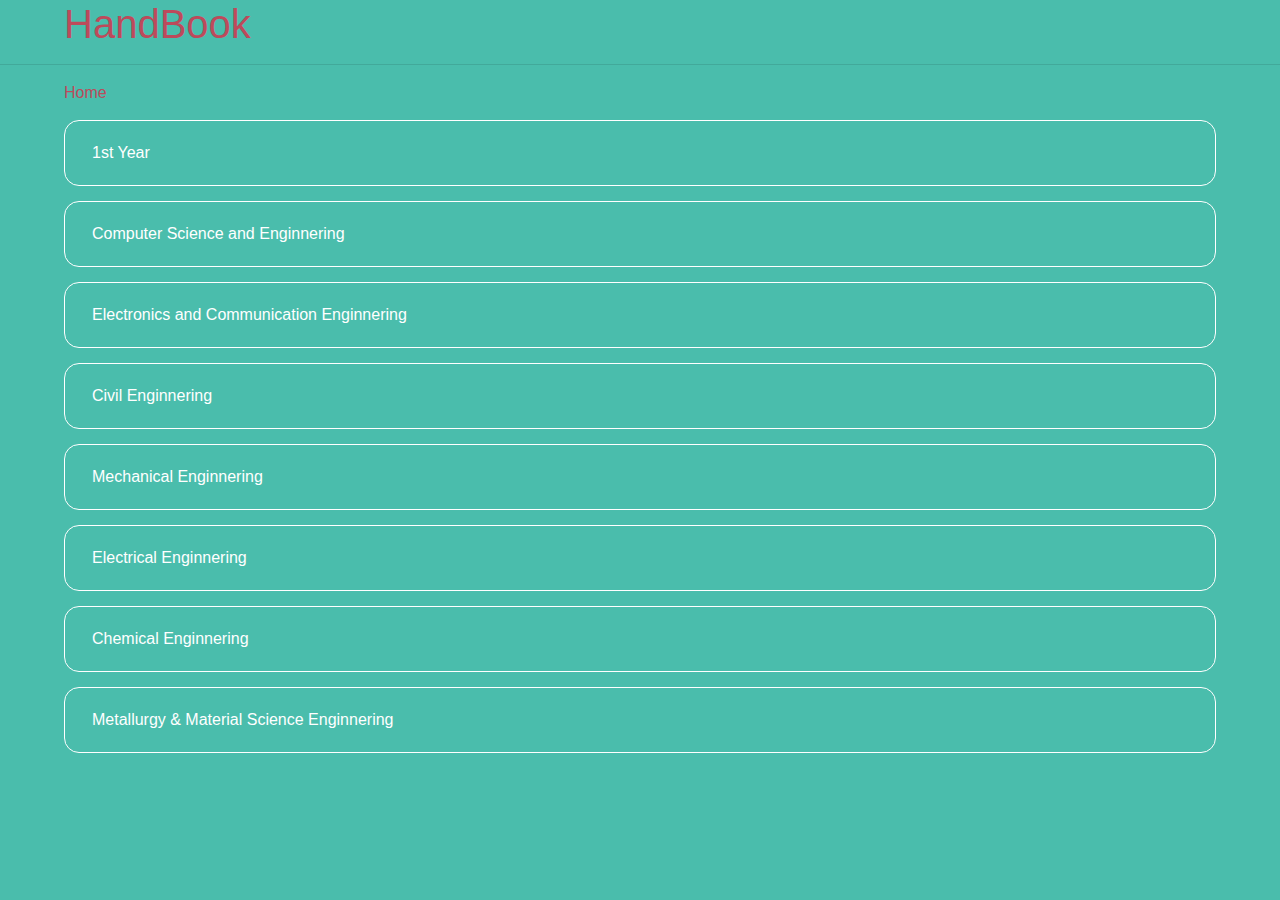
<file: index.html>
<!DOCTYPE html>
<html>
	<head>
		<title>HandBook</title>
		<link rel="icon" href="Images/logo2.jpg" type="image/icon">
		<link rel="stylesheet" href="https://maxcdn.bootstrapcdn.com/bootstrap/4.3.1/css/bootstrap.min.css">
		<link rel='stylesheet' href='https://use.fontawesome.com/releases/v5.7.0/css/all.css' integrity='sha384-lZN37f5QGtY3VHgisS14W3ExzMWZxybE1SJSEsQp9S+oqd12jhcu+A56Ebc1zFSJ' crossorigin='anonymous'>
		<meta name="viewport" content="width=device-width, initial-scale=1.0">
		<link rel="stylesheet" href="home.css">
	</head>
	
	<body>
		<!--<img src="Images/logo2.jpg" alt="logo" width="50px" height="50px">-->
		<h1>HandBook</h1>
		<hr>
		
		<div id="display-page">
			<a href="index.html">Home</a>
		</div>
		
		<div id="home">
			<a href="branch_sem.html"><button onclick="BranchInput(0)"><i class='fas fa-user-graduate' style="margin-right:7px;"></i>1st Year</button></a>
			<a href="branch_sem.html"><button onclick="BranchInput(1)"><i class='fas fa-user-graduate' style="margin-right:7px;"></i>Computer Science and Enginnering</button></a>
			<a href="branch_sem.html"><button onclick="BranchInput(2)"><i class='fas fa-user-graduate' style="margin-right:7px;"></i>Electronics and Communication Enginnering</button></a>
			<a href="branch_sem.html"><button onclick="BranchInput(3)"><i class='fas fa-user-graduate' style="margin-right:7px;"></i>Civil Enginnering</button></a>
			<a href="branch_sem.html"><button onclick="BranchInput(4)"><i class='fas fa-user-graduate' style="margin-right:7px;"></i>Mechanical Enginnering</button></a>
			<a href="branch_sem.html"><button onclick="BranchInput(5)"><i class='fas fa-user-graduate' style="margin-right:7px;"></i>Electrical Enginnering</button></a>
			<a href="branch_sem.html"><button onclick="BranchInput(6)"><i class='fas fa-user-graduate' style="margin-right:7px;"></i>Chemical Enginnering</button></a>
			<a href="branch_sem.html"><button onclick="BranchInput(7)"><i class='fas fa-user-graduate' style="margin-right:7px;"></i>Metallurgy & Material Science Enginnering</button></a>
		</div>
		<!--<div id="result"></div>
		<script>
		// Check browser support
		if (typeof(Storage) !== "undefined") {
		  // Store
		  localStorage.setItem("lastname", "Smith");
		  // Retrieve
		  document.getElementById("result").innerHTML = localStorage.getItem("lastname");
		} else {
		  document.getElementById("result").innerHTML = "Sorry, your browser does not support Web Storage...";
		}
		</script>
		-->
		<script src="home.js"></script>
	</body>
</html>
</file>
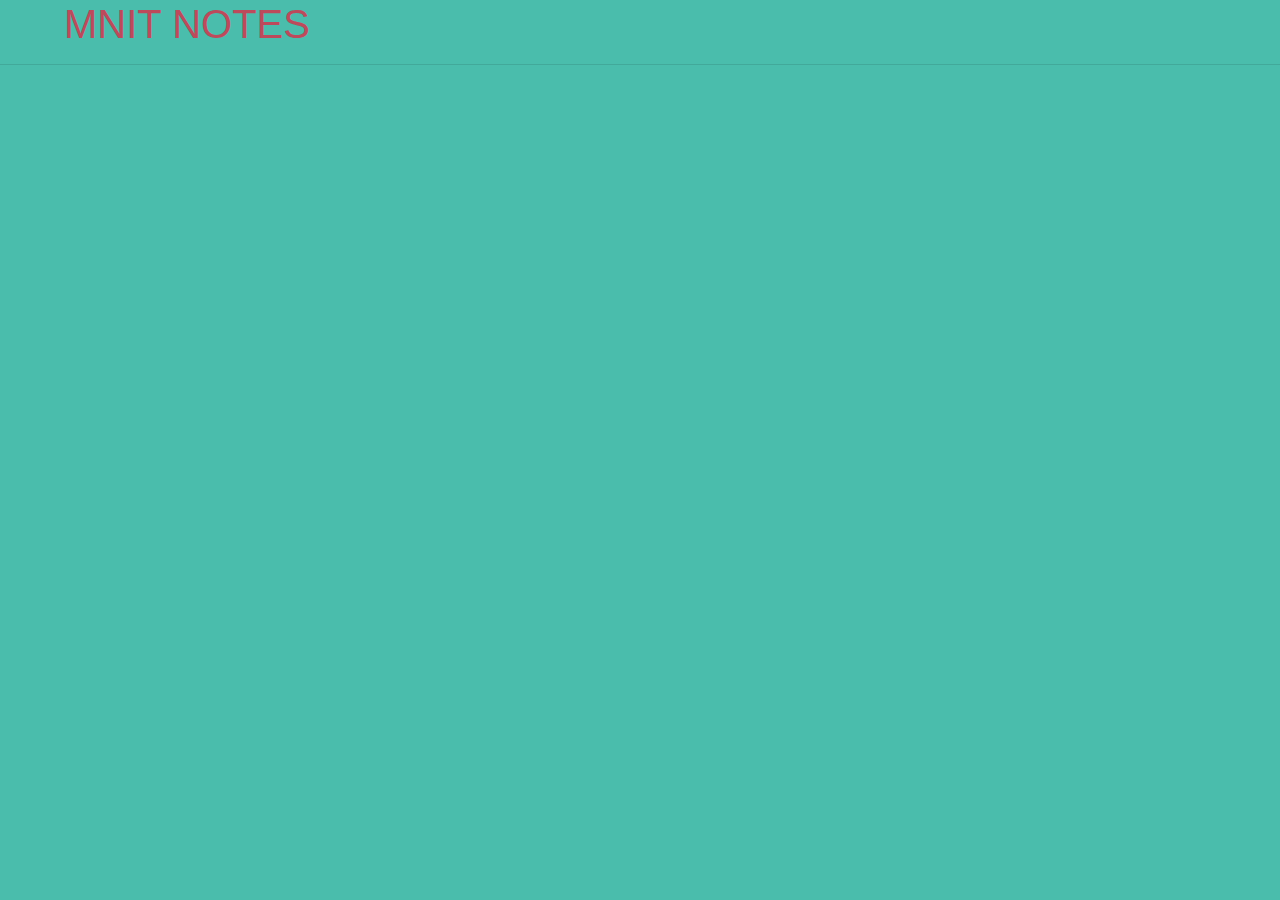
<file: 3rd_sem.html>
<!DOCTYPE html>
<html>
	<head>
		<title>MNIT NOTES</title>
		<link rel="stylesheet" href="https://maxcdn.bootstrapcdn.com/bootstrap/4.3.1/css/bootstrap.min.css">
		<link rel="stylesheet" href="home.css">
	</head>
	
	<body>
		<h1>MNIT NOTES</h1>
		<hr>
		
		<!--Computer Science-->
		<div class="cse" style="display:none;">
			<a href="3rd_sem_cse.html"><button>Data Structures and Algorithms</button></a>
			<a href="3rd_sem_cse.html"><button>Introduction to Signals and Communication</button></a>
			<a href="3rd_sem_cse.html"><button>Programming Methodology</button></a>
			<a href="3rd_sem_cse.html"><button>Logic in Computing</button></a>
			<a href="3rd_sem_cse.html"><button>Digital Logic Design</button></a>
			<a href="3rd_sem_cse.html"><button>Effective Communication</button></a>
		</div>
		
		<div class="cse" style="display:none;">
			<button>Design and Analysis of Algorithms</button>
			<button>Computer Organization and Microprocessor</button>
			<button>Discrete Structures</button>
			<button>Formal Languages and Automata Theory</button>
			<button>System Programming</button>
			<!--<iframe src="assembler.pdf"></iframe>-->
			<a href="nasm1.pdf" target="_blank">Assembler pdf</a>
			<button>Engineering Economics</button>
		</div>
		
		<div class="cse" style="display:none;">
			<button>DBMS</button>
			<button>Compiler Design</button>
			<button>Software Engineering</button>
			<button>Computer Networks</button>
			<button>Computer Architecture</button>
			<button>Concurrent and Parallel Programming</button>
		</div>
		
		<div class="cse" style="display:none;">
			<button>Computer and Network Security</button>
			<button>Embedded Systems</button>
			<button>Operating System</button>
			<button>Computer Graphics</button>
			<button>AI and Expert System</button>
			<button>Object Oriented Analysis and Design</button>
		</div>
		
		<div class="cse" style="display:none;">
			<button>Digital Image Processing</button>
			<button>Topics in Computing</button>
			<button>Natural Language Processing</button>
			<button>Machine Learning</button>
		</div>
		
		<div class="cse" style="display:none;">
			<button>Advanced Topics in Databases</button>
			<button>Digital Imae Analysis</button>
			<button>Wireless Sensor Networks</button>
			<button>Network Performance Modelling</button>
		</div>
		
		
		<div id="ce" style="display:none;">
			<button>Building</button>
			<button>SURVEY</button>
		</div>
		<!--<div id="result"></div>
		<script>
		if (typeof(Storage) !== "undefined") {
		  // Store
		  //localStorage.setItem("lastname", "Smith");
		  // Retrieve
		  document.getElementById("result").innerHTML = localStorage.getItem("BranchInp");
		} else {
		  document.getElementById("result").innerHTML = "Sorry, your browser does not support Web Storage...";
		}
		</script>
		-->
		<script src="home.js"></script>
		<script>
			semOutput();
		</script>
	</body>
</html>
</file>
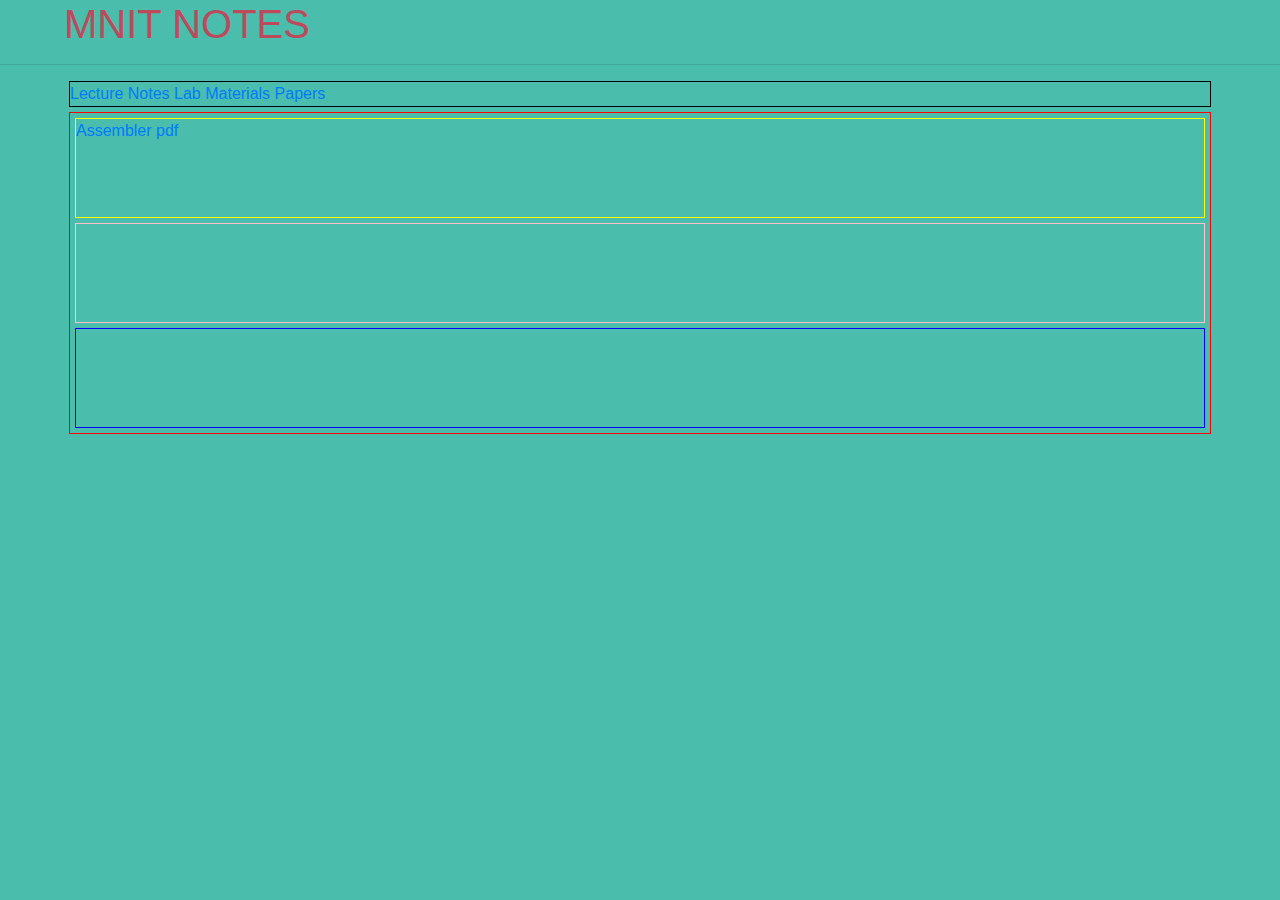
<file: 3rd_sem_cse.html>
<!DOCTYPE html>
<html>
	<head>
		<title>MNIT NOTES</title>
		<link rel="stylesheet" href="https://maxcdn.bootstrapcdn.com/bootstrap/4.3.1/css/bootstrap.min.css">
		<link rel="stylesheet" href="home.css">
		<style>
			.head{
				width:90%;
				margin:auto;
			}
			.header{
				margin:5px;
				border:1px solid black;
			}
			.content{
				margin:5px;
				height:;
				border:1px solid red;
				overflow:;
			}
			.ln{
				margin:5px;
				height:100px;
				border:1px solid yellow;
			}
			.lm{
				margin:5px;
				height:100px;
				border:1px solid pink;
			}
			.pa{
				margin:5px;
				height:100px;
				border:1px solid blue;
			}
		</style>
	</head>
	
	<body>
		<h1>MNIT NOTES</h1>
		<hr>
		<!--
		<div id="home">
			<button>1st Year</button>
			<a href="branch_sem.html"><button onclick="BranchInput(1)">Computer science and Enginnering</button></a>
			<a href="branch_sem.html"><button onclick="BranchInput(2)">Civil Enginnering</button></a>
			<a href="branch_sem.html"><button onclick="BranchInput(3)">Mechanical Enginnering</button></a>
		</div>
		-->
		<!--<div id="cse" style="display:none;">
			<button>3rd Sem</button>
			<button>4th Sem</button>
			<button>5th Sem</button>
			<button>6th Sem</button>
			<button>7th Sem</button>
			<button>8th Sem</button>
		</div>-->
		<!--
		<div id="cse" style="display:none;">
			<button>Design and Analysis of Algorithms</button>
			<button>Computer Organization and Microprocessor</button>
			<button>Discrete Structures</button>
			<button>Formal Languages and Automata Theory</button>
			<button>System Programming</button>
			<!--<iframe src="assembler.pdf"></iframe>-->
			<!--<a href="nasm1.pdf" target="_blank">Assembler pdf</a>
			<button>Engineering Economics</button>
		</div>
		
		<div id="ce" style="display:none;">
			<button>Building</button>
			<button>SURVEY</button>
		</div>
		<!--<div id="result"></div>
		<script>
		if (typeof(Storage) !== "undefined") {
		  // Store
		  //localStorage.setItem("lastname", "Smith");
		  // Retrieve
		  document.getElementById("result").innerHTML = localStorage.getItem("BranchInp");
		} else {
		  document.getElementById("result").innerHTML = "Sorry, your browser does not support Web Storage...";
		}
		</script>
		-->
		<!--<script src="home.js"></script>
		<script>
			sem_Output();
		</script>-->
		
		<div class="head">
			<div class="header">
				<a href="#">Lecture Notes</a>
				<a href="#">Lab Materials</a>
				<a href="#">Papers</a>
			</div>
			<div class="content">
				<div class="ln">
					<a href="assembler.pdf" target="_blank">Assembler pdf</a>
					
				</div>
				<div class="lm">
				
				</div>
				<div class="pa">
				
				</div>
			</div>
		</div>
	</body>
</html>
</file>
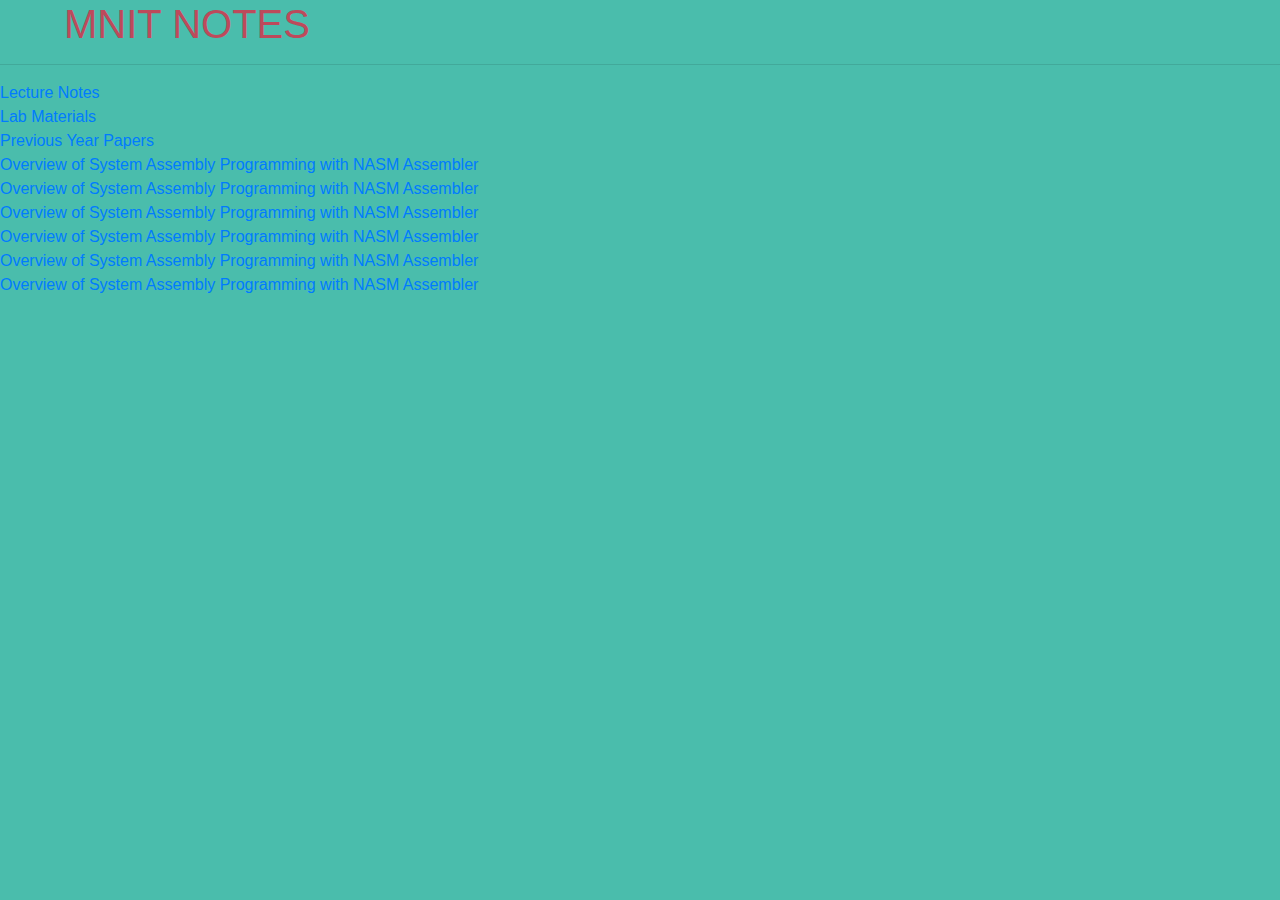
<file: 4th_sem_cse.html>
<!DOCTYPE html>
<html>
	<head>
		<title>MNIT NOTES</title>
		<link rel="stylesheet" href="https://maxcdn.bootstrapcdn.com/bootstrap/4.3.1/css/bootstrap.min.css">
		<link rel="stylesheet" href="https://maxcdn.bootstrapcdn.com/font-awesome/4.5.0/css/font-awesome.min.css">
		<meta name="viewport" content="width=device-width, initial-scale=1.0">
		<link rel="stylesheet" href="home.css">
	</head>
	
	<body>
		<h1>MNIT NOTES</h1>
		<hr>
		
		<div class="head">
			<div class="header">
				<div style="width:30%;"><a href="#" onclick="content_display(0)">Lecture Notes</a></div>
				<div style="width:30%;"><a href="#" onclick="content_display(1)">Lab Materials</a></div>
				<div style="width:30%;"><a href="#" onclick="content_display(2)">Previous Year Papers</a></div>
			</div>
			
			<div class="content" id="daa">
				<div class="ln" id="ln" style="display:block;">
					<a href="CSE/4th sem/SP/Overview_of_system.pdf" target="_blank">Overview of System</a>
					<a href="CSE/4th sem/SP/Assembly Programming with NASM_complete_errorfree.pdf" target="_blank">Assembly Programming with NASM</a>
					<a href="CSE/4th sem/SP/assembler.pdf" target="_blank">Assembler</a>
				</div>
				<div class="lm" id="lm" style="display:none;">
				
				</div>
				<div class="pa" id="pa" style="display:none;">
					<button onclick="midTerm1()" style="width:100%">Mid Term 1</button>
					<div class="mt1" id="mt1" style="display:block;">
						<p>This is mid term 1</p>
					</div>
					<button onclick="midTerm2()" style="width:100%">Mid Term 2</button>
					<div id="mt2" class="mt2" style="display:block;">
						<p>This is mid term 2</p>
					</div>
					<button onclick="endTerm()" style="width:100%">End Term</button>
					<div id="et" class="et" style="display:block;">
						<p>This is end term</p>
					</div>
				</div>
			</div>
			
			
			<div class="content" id="com">
				<div class="ln" id="ln" style="display:block;">
					<a href="CSE/4th sem/SP/Overview_of_system.pdf" target="_blank">Overview of System</a>
					<a href="CSE/4th sem/SP/Assembly Programming with NASM_complete_errorfree.pdf" target="_blank">Assembly Programming with NASM</a>
					<a href="CSE/4th sem/SP/assembler.pdf" target="_blank">Assembler</a>
				</div>
				<div class="lm" id="lm" style="display:none;">
				
				</div>
				<div class="pa" id="pa" style="display:none;">
					<button onclick="midTerm1()" style="width:100%">Mid Term 1</button>
					<div class="mt1" id="mt1" style="display:block;">
						<p>This is mid term 1</p>
					</div>
					<button onclick="midTerm2()" style="width:100%">Mid Term 2</button>
					<div id="mt2" class="mt2" style="display:block;">
						<p>This is mid term 2</p>
					</div>
					<button onclick="endTerm()" style="width:100%">End Term</button>
					<div id="et" class="et" style="display:block;">
						<p>This is end term</p>
					</div>
				</div>
			</div>
			
			
			<div class="content" id="ds">
				<div class="ln" id="ln" style="display:block;">
					<a href="CSE/4th sem/SP/Overview_of_system.pdf" target="_blank">Overview of System</a>
					<a href="CSE/4th sem/SP/Assembly Programming with NASM_complete_errorfree.pdf" target="_blank">Assembly Programming with NASM</a>
					<a href="CSE/4th sem/SP/assembler.pdf" target="_blank">Assembler</a>
				</div>
				<div class="lm" id="lm" style="display:none;">
				
				</div>
				<div class="pa" id="pa" style="display:none;">
					<button onclick="midTerm1()" style="width:100%">Mid Term 1</button>
					<div class="mt1" id="mt1" style="display:block;">
						<p>This is mid term 1</p>
					</div>
					<button onclick="midTerm2()" style="width:100%">Mid Term 2</button>
					<div id="mt2" class="mt2" style="display:block;">
						<p>This is mid term 2</p>
					</div>
					<button onclick="endTerm()" style="width:100%">End Term</button>
					<div id="et" class="et" style="display:block;">
						<p>This is end term</p>
					</div>
				</div>
			</div>
			
			<div class="content" id="flat">
				<div class="ln" id="ln" style="display:block;">
					<a href="CSE/4th sem/SP/Overview_of_system.pdf" target="_blank">Overview of System</a>
					<a href="CSE/4th sem/SP/Assembly Programming with NASM_complete_errorfree.pdf" target="_blank">Assembly Programming with NASM</a>
					<a href="CSE/4th sem/SP/assembler.pdf" target="_blank">Assembler</a>
				</div>
				<div class="lm" id="lm" style="display:none;">
				
				</div>
				<div class="pa" id="pa" style="display:none;">
					<button onclick="midTerm1()" style="width:100%">Mid Term 1</button>
					<div class="mt1" id="mt1" style="display:block;">
						<p>This is mid term 1</p>
					</div>
					<button onclick="midTerm2()" style="width:100%">Mid Term 2</button>
					<div id="mt2" class="mt2" style="display:block;">
						<p>This is mid term 2</p>
					</div>
					<button onclick="endTerm()" style="width:100%">End Term</button>
					<div id="et" class="et" style="display:block;">
						<p>This is end term</p>
					</div>
				</div>
			</div>
			
			<div class="content" id="sp">
				<div class="ln" id="ln" style="display:block;">
					<a href="CSE/4th sem/SP/Overview_of_system.pdf" target="_blank">Overview of System</a>
					<a href="CSE/4th sem/SP/Assembly Programming with NASM_complete_errorfree.pdf" target="_blank">Assembly Programming with NASM</a>
					<a href="CSE/4th sem/SP/assembler.pdf" target="_blank">Assembler</a>
				</div>
				<div class="lm" id="lm" style="display:none;">
				
				</div>
				<div class="pa" id="pa" style="display:none;">
					<button onclick="midTerm1()" style="width:100%">Mid Term 1</button>
					<div class="mt1" id="mt1" style="display:block;">
						<p>This is mid term 1</p>
					</div>
					<button onclick="midTerm2()" style="width:100%">Mid Term 2</button>
					<div id="mt2" class="mt2" style="display:block;">
						<p>This is mid term 2</p>
					</div>
					<button onclick="endTerm()" style="width:100%">End Term</button>
					<div id="et" class="et" style="display:block;">
						<p>This is end term</p>
					</div>
				</div>
			</div>
			
			
			<div class="content" id="ee">
				<div class="ln" id="ln" style="display:block;">
					<a href="CSE/4th sem/SP/Overview_of_system.pdf" target="_blank">Overview of System</a>
					<a href="CSE/4th sem/SP/Assembly Programming with NASM_complete_errorfree.pdf" target="_blank">Assembly Programming with NASM</a>
					<a href="CSE/4th sem/SP/assembler.pdf" target="_blank">Assembler</a>
				</div>
				<div class="lm" id="lm" style="display:none;">
				
				</div>
				<div class="pa" id="pa" style="display:none;">
					<button onclick="midTerm1()" style="width:100%">Mid Term 1</button>
					<div class="mt1" id="mt1" style="display:block;">
						<p>This is mid term 1</p>
					</div>
					<button onclick="midTerm2()" style="width:100%">Mid Term 2</button>
					<div id="mt2" class="mt2" style="display:block;">
						<p>This is mid term 2</p>
					</div>
					<button onclick="endTerm()" style="width:100%">End Term</button>
					<div id="et" class="et" style="display:block;">
						<p>This is end term</p>
					</div>
				</div>
			</div>
		</div>
		
		<script src="home.js"></script>
	</body>
</html>
</file>
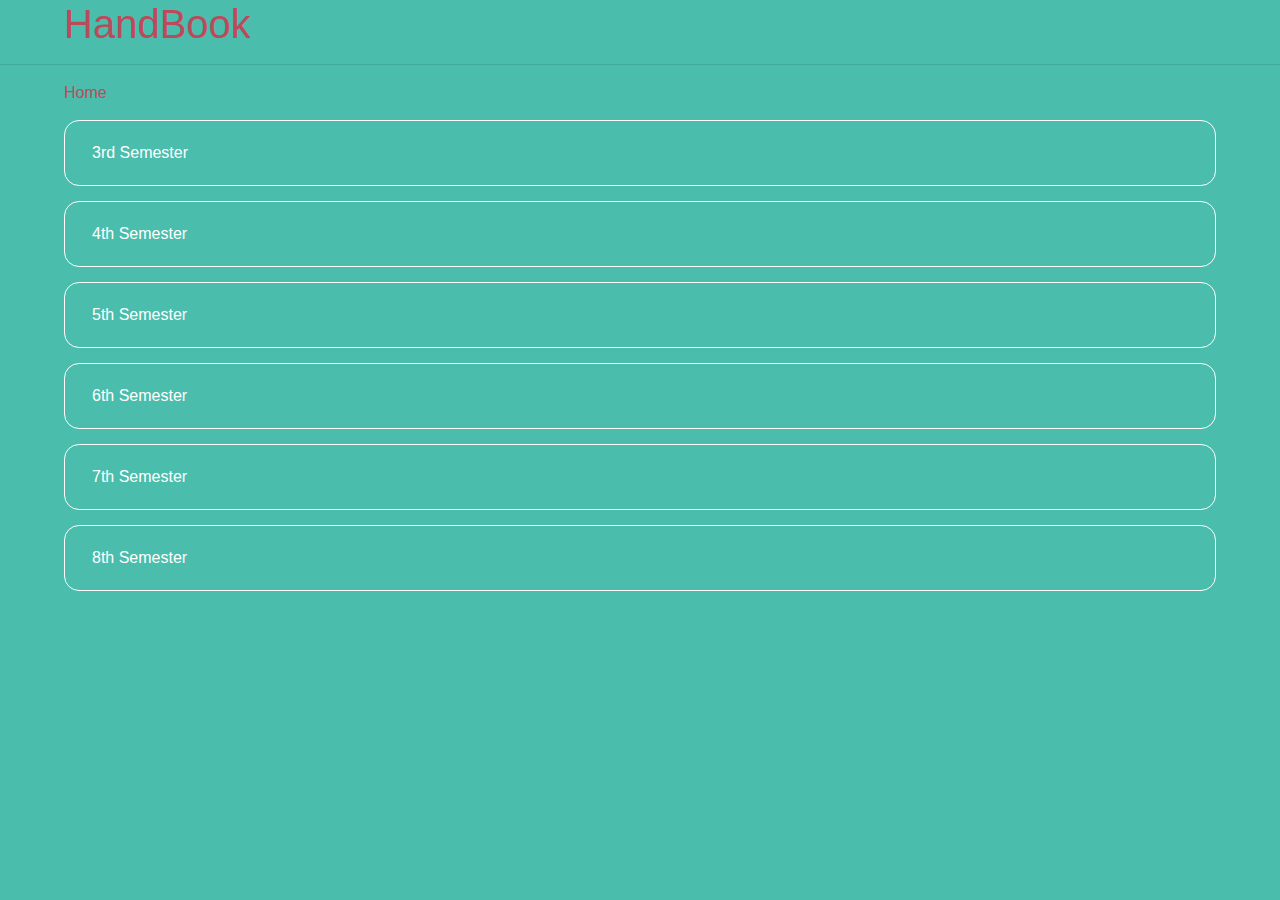
<file: branch_sem.html>
<!DOCTYPE html>
<html>
	<head>
		<title>MNIT NOTES</title>
		<link rel="stylesheet" href="https://maxcdn.bootstrapcdn.com/bootstrap/4.3.1/css/bootstrap.min.css">
		<link rel='stylesheet' href='https://use.fontawesome.com/releases/v5.7.0/css/all.css' integrity='sha384-lZN37f5QGtY3VHgisS14W3ExzMWZxybE1SJSEsQp9S+oqd12jhcu+A56Ebc1zFSJ' crossorigin='anonymous'>
		<meta name="viewport" content="width=device-width, initial-scale=1.0">
		<link rel="stylesheet" href="home.css">
	</head>
	
	<body>
		<h1>HandBook</h1>
		<hr>
		
		<div id="display-page">
			<a href="index.html">Home</a>
			<i class="fas fa-angle-double-right" style="color:#BD4A5B"></i>
			<a href="branch_sem.html" id="branch_display"></a>
		</div>
		
		<div id="first_yr" style="display:none;">
			<a href="sems.html"><button onclick="semInput(0)"><i class='fas fa-book-reader' style="margin-right:7px;"></i>Physics Semester</button></a>
			<a href="sems.html"><button onclick="semInput(1)"><i class='fas fa-book-reader' style="margin-right:7px;"></i>Chemistry Semester</button></a>
		</div>
		
		<div id="branch" style="display:none;">
			<a href="sems.html"><button onclick="semInput(0)"><i class='fas fa-book-reader' style="margin-right:7px;"></i>3rd Semester</button></a>
			<a href="sems.html"><button onclick="semInput(1)"><i class='fas fa-book-reader' style="margin-right:7px;"></i>4th Semester</button></a>
			<a href="sems.html"><button onclick="semInput(2)"><i class='fas fa-book-reader' style="margin-right:7px;"></i>5th Semester</button></a>
			<a href="sems.html"><button onclick="semInput(3)"><i class='fas fa-book-reader' style="margin-right:7px;"></i>6th Semester</button></a>
			<a href="sems.html"><button onclick="semInput(4)"><i class='fas fa-book-reader' style="margin-right:7px;"></i>7th Semester</button></a>
			<a href="sems.html"><button onclick="semInput(5)"><i class='fas fa-book-reader' style="margin-right:7px;"></i>8th Semester</button></a>
		</div>
		<!--<div id="result"></div>
		<script>
		if (typeof(Storage) !== "undefined") {
		  // Store
		  //localStorage.setItem("lastname", "Smith");
		  // Retrieve
		  document.getElementById("result").innerHTML = localStorage.getItem("BranchInp");
		} else {
		  document.getElementById("result").innerHTML = "Sorry, your browser does not support Web Storage...";
		}
		</script>-->
		
		<script src="home.js"></script>
		
		<script>
			displayBranchSem();
			displayBranchHeader();
		</script>
		
		
	</body>
</html>
</file>
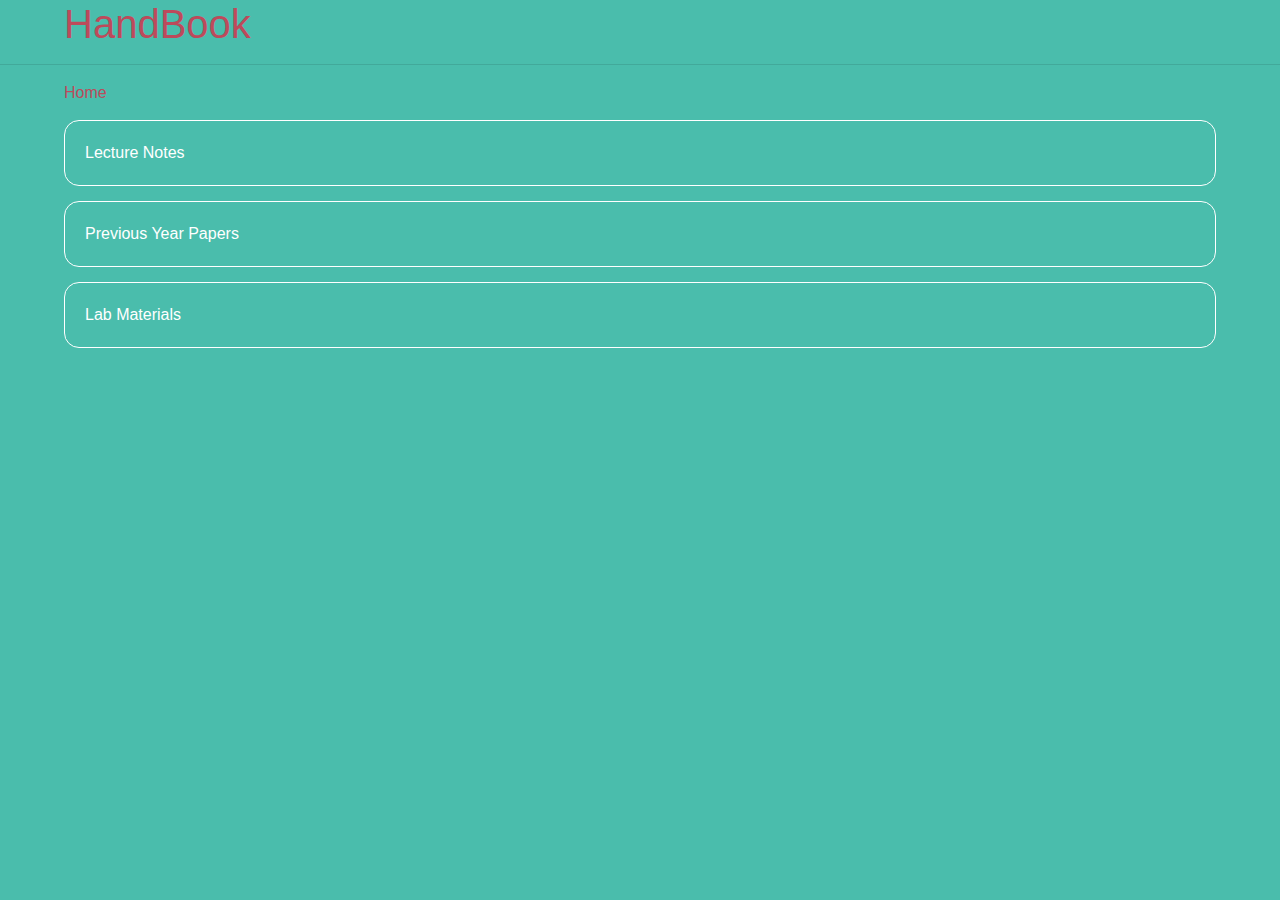
<file: cse.html>
<!DOCTYPE html>
<html>
	<head>
		<title>HandBook</title>
		<link rel="stylesheet" href="https://maxcdn.bootstrapcdn.com/bootstrap/4.3.1/css/bootstrap.min.css">
		<link rel='stylesheet' href='https://use.fontawesome.com/releases/v5.7.0/css/all.css' integrity='sha384-lZN37f5QGtY3VHgisS14W3ExzMWZxybE1SJSEsQp9S+oqd12jhcu+A56Ebc1zFSJ' crossorigin='anonymous'>
		<meta name="viewport" content="width=device-width, initial-scale=1.0">
		<link rel="stylesheet" href="home.css">
	</head>
	
	<body>
		<h1>HandBook</h1>
		<hr>
		
		<div id="display-page">
			<a href="index.html">Home</a>
			<i class="fas fa-angle-double-right" style="color:#BD4A5B"></i>
			<a href="branch_sem.html" id="branch_display"></a>
			<i class="fas fa-angle-double-right" style="color:#BD4A5B"></i>
			<a href="sems.html" id="sem_display"></a>
			<i class="fas fa-angle-double-right" style="color:#BD4A5B"></i>
			<a href="cse.html" id="sub_display"></a>
		</div>
		
		<!-- 3rd sem -->
		<!--<div class="third" style="display:;">
			<button onclick="OnOffFun(0)">Lecture Notes
				<i class="fas fa-plus" style="float:right;" id="ln0"></i>
				<i class="fas fa-minus" style="float:right;display:none;" id="ln1"></i>
				<div class="ln" style="display:none;">
					<hr>This is a lecture notes DSA
				</div>
				<div class="ln" style="display:none;">
					<hr>This is a lecture notes ISC
				</div>
			</button>
			<button onclick="OnOffFun(1)">Previous Year Papers
				<i class="fas fa-plus" style="float:right;" id="pyp0"></i>
				<i class="fas fa-minus" style="float:right;display:none;" id="pyp1"></i>
				<div id="pyp" style="display:none;">
					<hr>This is previous year papers
				</div>
			</button>
			<button onclick="OnOffFun(2)">Lab Materials
				<i class="fas fa-plus" style="float:right;" id="lm0"></i>
				<i class="fas fa-minus" style="float:right;display:none;" id="lm1"></i>
				<div id="lm" style="display:none;">
					<hr>This is Lab materials
				</div>
			</button>
		</div>-->
		
		<div class="third">
			<button onclick="OnOff(0)">
				Lecture Notes
				<i class="fas fa-plus" style="float:right;" id="ln0"></i>
				<i class="fas fa-minus" style="float:right;display:none;" id="ln1"></i>
				<div id="lec-notes" style="display:none;">
					<div style="display:none;" id="ln" class="ln">
						<hr>This is Lecture notes DSA
					</div>
					<div style="display:none;" id="ln" class="ln">
						<hr>This is Lecture notes ISC
					</div>
				</div>
			</button>
			<button onclick="OnOff(1)" >
				Previous Year Papers
				<i class="fas fa-plus" style="float:right;" id="pyp0"></i>
				<i class="fas fa-minus" style="float:right;display:none;" id="pyp1"></i>
				<div id="pre-yr-paper" style="display:none;">
					<div style="display:none;" id="pyp" class="pyp">
						<hr>This is Previous year papers
					</div>
				</div>
			</button>
			<button onclick="OnOff(2)" >
				Lab Materials
				<i class="fas fa-plus" style="float:right;" id="lm0"></i>
				<i class="fas fa-minus" style="float:right;display:none;" id="lm1"></i>
				<div id="lab-mat" style="display:none;">
					<div style="display:none;" id="lm"  class="lm">
						<hr>This is lab materials
					</div>
				</div>
			</button>
		</div>
		<!--
		<div class="third">
			<button onclick="OnOff(0)">
				Lecture Notes
				<div style="display:none;" id="ln">
					<hr>This is Lecture notes ISC
				</div>
			</button>
			<button onclick="OnOff(1)" >
				Previous Year Papers
				<div style="display:none;" id="pyp">
					<hr>This is Previous year papers
				</div>
			</button>
			<button onclick="OnOff(2)" >
				Lab Materials
				<div style="display:none;" id="lm">
					<hr>This is lab materials
				</div>
			</button>
		</div>
		-->
		
		<!--<div id="result"></div>
		<script>
		if (typeof(Storage) !== "undefined") {
		  // Store
		  //localStorage.setItem("lastname", "Smith");
		  // Retrieve
		  document.getElementById("result").innerHTML = localStorage.getItem("BranchInp");
		} else {
		  document.getElementById("result").innerHTML = "Sorry, your browser does not support Web Storage...";
		}
		</script>-->
		
		<script src="home.js"></script>
		
		<script>
			displayBranchHeader();
			displaySemHeader();
			displaySubHeader();
		</script>
		
		
	</body>
</html>
</file>
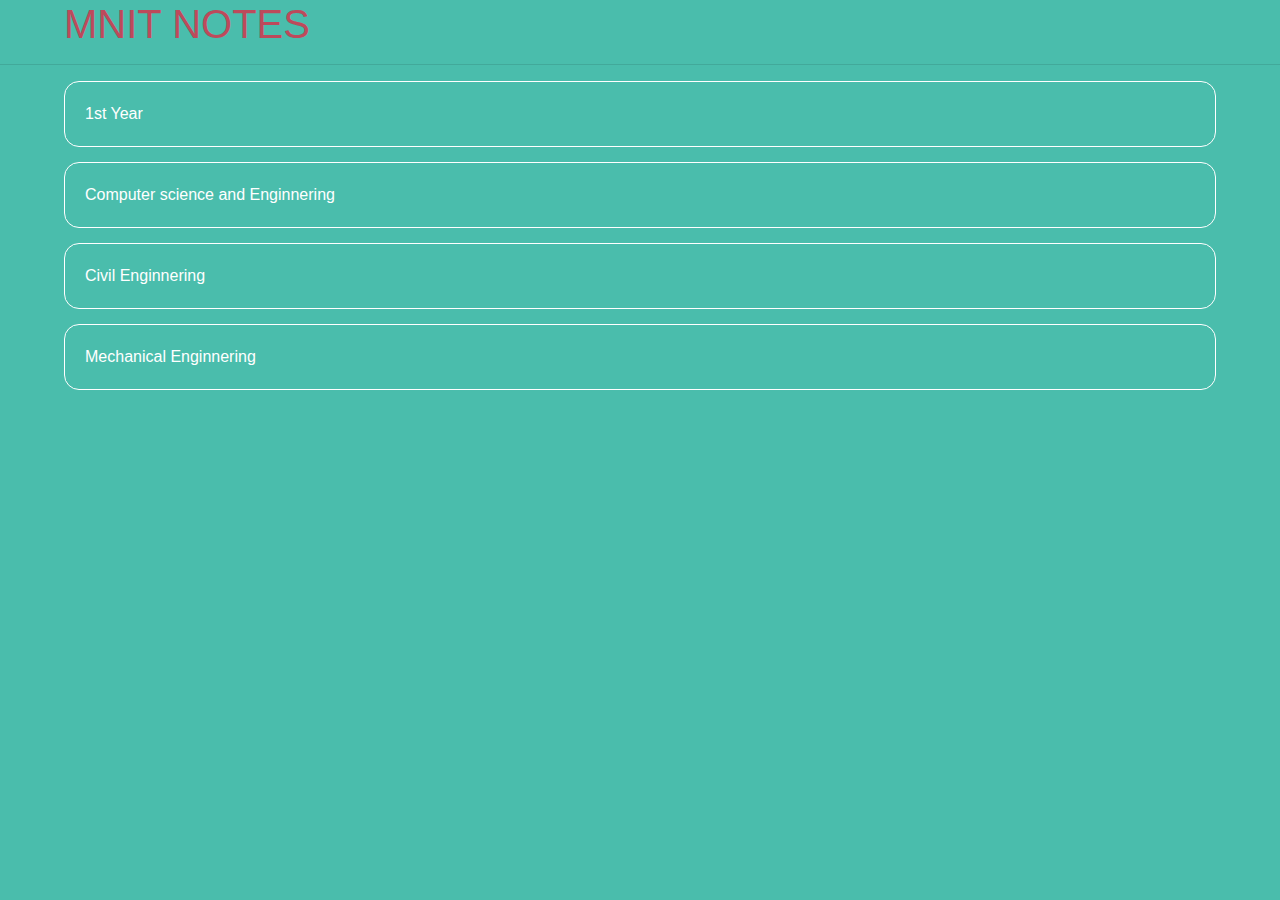
<file: home.html>
<!DOCTYPE html>
<html>
	<head>
		<title>MNIT NOTES</title>
		<link rel="stylesheet" href="https://maxcdn.bootstrapcdn.com/bootstrap/4.3.1/css/bootstrap.min.css">
		<link rel="stylesheet" href="home.css">
	</head>
	
	<body>
		<h1>MNIT NOTES</h1>
		<hr>
		
		<div id="home">
			<a href="branch_sem.html"><button onclick="BranchInput(0)">1st Year</button></a>
			<a href="branch_sem.html"><button onclick="BranchInput(1)">Computer science and Enginnering</button></a>
			<a href="branch_sem.html"><button onclick="BranchInput(2)">Civil Enginnering</button></a>
			<a href="branch_sem.html"><button onclick="BranchInput(3)">Mechanical Enginnering</button></a>
		</div>
		<!--<div id="result"></div>
		<script>
		// Check browser support
		if (typeof(Storage) !== "undefined") {
		  // Store
		  localStorage.setItem("lastname", "Smith");
		  // Retrieve
		  document.getElementById("result").innerHTML = localStorage.getItem("lastname");
		} else {
		  document.getElementById("result").innerHTML = "Sorry, your browser does not support Web Storage...";
		}
		</script>
		-->
		<script src="home.js"></script>
	</body>
</html>
</file>
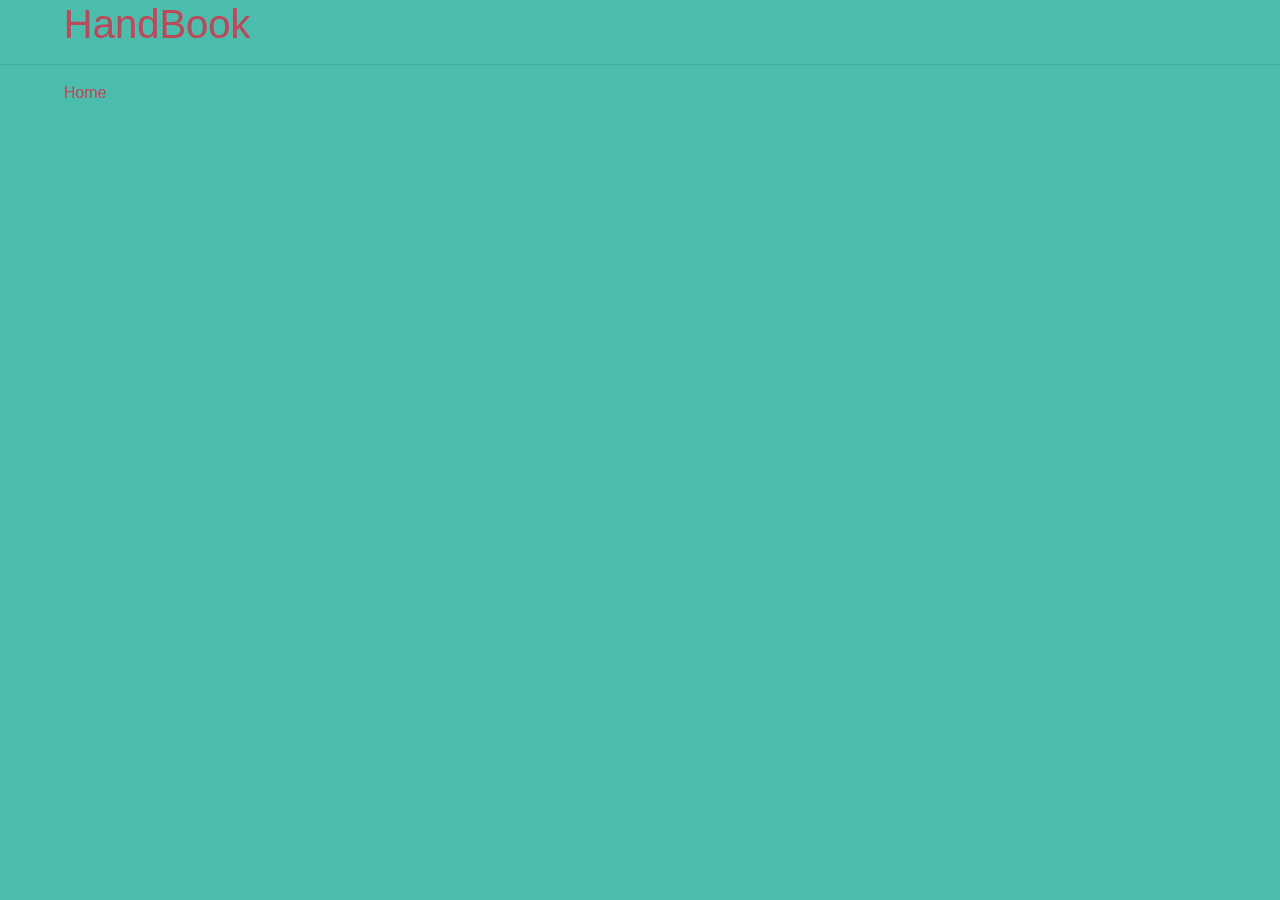
<file: sems.html>
<!DOCTYPE html>
<html>
	<head>
		<title>MNIT NOTES</title>
		<link rel="stylesheet" href="https://maxcdn.bootstrapcdn.com/bootstrap/4.3.1/css/bootstrap.min.css">
		<link rel='stylesheet' href='https://use.fontawesome.com/releases/v5.7.0/css/all.css' integrity='sha384-lZN37f5QGtY3VHgisS14W3ExzMWZxybE1SJSEsQp9S+oqd12jhcu+A56Ebc1zFSJ' crossorigin='anonymous'>
		<meta name="viewport" content="width=device-width, initial-scale=1.0">
		<link rel="stylesheet" href="home.css">
	</head>
	
	<body>
		<h1>HandBook</h1>
		<hr>
		
		<div id="display-page">
			<a href="index.html">Home</a>
			<i class="fas fa-angle-double-right" style="color:#BD4A5B"></i>
			<a href="branch_sem.html" id="branch_display"></a>
			<i class="fas fa-angle-double-right" style="color:#BD4A5B"></i>
			<a href="sems.html" id="sem_display"></a>
		</div>
		
		<!--First Year -->
		<!--Physics Sem-->
		<div class="fst_yr" style="display:none;">
			<a href="cse.html"><button onclick="SubInput(0)"><i class='fas fa-book-open' style="margin-right:7px;"></i>Mathematics</button></a>
			<a href="cse.html"><button><i class='fas fa-book-open' style="margin-right:7px;"></i>Electrical</button></a>
			<a href="cse.html"><button><i class='fas fa-book-open' style="margin-right:7px;"></i>Language</button></a>
			<a href="cse.html"><button><i class='fas fa-book-open' style="margin-right:7px;"></i>Logic in Computing</button></a>
			<a href="cse.html"><button><i class='fas fa-book-open' style="margin-right:7px;"></i>Digital Logic Design</button></a>
		</div>
		
		<!-- Chemistry Sem -->
		<div class="fst_yr" style="display:none;">
			<a href="cse.html"><button><i class='fas fa-book-open' style="margin-right:7px;"></i>Mathematics</button></a>
			<a href="cse.html"><button><i class='fas fa-book-open' style="margin-right:7px;"></i>Basic Mechanical Engineering</button></a>
			<a href="cse.html"><button><i class='fas fa-book-open' style="margin-right:7px;"></i>Computer System and Programming</button></a>
			<a href="cse.html"><button><i class='fas fa-book-open' style="margin-right:7px;"></i>Chemistry</button></a>
			<a href="cse.html"><button><i class='fas fa-book-open' style="margin-right:7px;"></i>Auto Caed</button></a>
			<a href="cse.html"><button><i class='fas fa-book-open' style="margin-right:7px;"></i>Basic Economics</button></a>
			<a href="cse.html"><button><i class='fas fa-book-open' style="margin-right:7px;"></i>Environmental Science and Ecology</button></a>
		</div>
		
		
		<!--Computer Science-->
		<div class="cse" style="display:none;">
			<a href="cse.html"><button onclick="SubInput(0)"><i class='fas fa-book-open' style="margin-right:7px;"></i>Data Structures and Algorithms</button></a>
			<a href="cse.html"><button onclick="SubInput(1)"><i class='fas fa-book-open' style="margin-right:7px;"></i>Introduction to Signals and Communication</button></a>
			<a href="cse.html"><button onclick="SubInput(2)"><i class='fas fa-book-open' style="margin-right:7px;"></i>Programming Methodology</button></a>
			<a href="cse.html"><button onclick="SubInput(3)"><i class='fas fa-book-open' style="margin-right:7px;"></i>Logic in Computing</button></a>
			<a href="cse.html"><button onclick="SubInput(4)"><i class='fas fa-book-open' style="margin-right:7px;"></i>Digital Logic Design</button></a>
			<a href="cse.html"><button onclick="SubInput(5)"><i class='fas fa-book-open' style="margin-right:7px;"></i>Effective Communication</button></a>
		</div>
		
		<div class="cse" style="display:none;">
			<a href="cse.html"><button onclick="SubInput(0)"><i class='fas fa-book-open' style="margin-right:7px;"></i>Design and Analysis of Algorithms</button></a>
			<a href="cse.html"><button onclick="SubInput(1)"><i class='fas fa-book-open' style="margin-right:7px;"></i>Computer Organization and Microprocessor</button></a>
			<a href="cse.html"><button onclick="SubInput(2)"><i class='fas fa-book-open' style="margin-right:7px;"></i>Discrete Structures</button></a>
			<a href="cse.html"><button onclick="SubInput(3)"><i class='fas fa-book-open' style="margin-right:7px;"></i>Formal Languages and Automata Theory</button></a>
			<a href="cse.html"><button onclick="SubInput(4)"><i class='fas fa-book-open' style="margin-right:7px;"></i>System Programming</button></a>
			<a href="cse.html"><button onclick="SubInput(5)"><i class='fas fa-book-open' style="margin-right:7px;"></i>Engineering Economics</button></a>
		</div>
		
		<div class="cse" style="display:none;">
			<a href="cse.html"><button onclick="SubInput(0)"><i class='fas fa-book-open' style="margin-right:7px;"></i>DBMS</button></a>
			<a href="cse.html"><button onclick="SubInput(1)"><i class='fas fa-book-open' style="margin-right:7px;"></i>Compiler Design</button></a>
			<a href="cse.html"><button onclick="SubInput(2)"><i class='fas fa-book-open' style="margin-right:7px;"></i>Software Engineering</button></a>
			<a href="cse.html"><button onclick="SubInput(3)"><i class='fas fa-book-open' style="margin-right:7px;"></i>Computer Networks</button></a>
			<a href="cse.html"><button onclick="SubInput(4)"><i class='fas fa-book-open' style="margin-right:7px;"></i>Computer Architecture</button></a>
			<a href="cse.html"><button onclick="SubInput(5)"><i class='fas fa-book-open' style="margin-right:7px;"></i>Concurrent and Parallel Programming</button></a>
		</div>
		
		<div class="cse" style="display:none;">
			<a href="cse.html"><button onclick="SubInput(0)"><i class='fas fa-book-open' style="margin-right:7px;"></i>Computer and Network Security</button></a>
			<a href="cse.html"><button onclick="SubInput(1)"><i class='fas fa-book-open' style="margin-right:7px;"></i>Embedded Systems</button></a>
			<a href="cse.html"><button onclick="SubInput(2)"><i class='fas fa-book-open' style="margin-right:7px;"></i>Operating System</button></a>
			<a href="cse.html"><button onclick="SubInput(3)"><i class='fas fa-book-open' style="margin-right:7px;"></i>Computer Graphics</button></a>
			<a href="cse.html"><button onclick="SubInput(4)"><i class='fas fa-book-open' style="margin-right:7px;"></i>AI and Expert System</button></a>
			<a href="cse.html"><button onclick="SubInput(5)"><i class='fas fa-book-open' style="margin-right:7px;"></i>Object Oriented Analysis and Design</button></a>
		</div>
		
		<div class="cse" style="display:none;">
			<a href="cse.html"><button onclick="SubInput(0)"><i class='fas fa-book-open' style="margin-right:7px;"></i>Digital Image Processing</button></a>
			<a href="cse.html"><button onclick="SubInput(1)"><i class='fas fa-book-open' style="margin-right:7px;"></i>Topics in Computing</button></a>
			<a href="cse.html"><button onclick="SubInput(2)"><i class='fas fa-book-open' style="margin-right:7px;"></i>Natural Language Processing</button></a>
			<a href="cse.html"><button onclick="SubInput(3)"><i class='fas fa-book-open' style="margin-right:7px;"></i>Machine Learning</button></a>
		</div>
		
		<div class="cse" style="display:none;">
			<a href="cse.html"><button onclick="SubInput(0)"><i class='fas fa-book-open' style="margin-right:7px;"></i>Advanced Topics in Databases</button></a>
			<a href="cse.html"><button onclick="SubInput(1)"><i class='fas fa-book-open' style="margin-right:7px;"></i>Digital Imae Analysis</button></a>
			<a href="cse.html"><button onclick="SubInput(2)"><i class='fas fa-book-open' style="margin-right:7px;"></i>Wireless Sensor Networks</button></a>
			<a href="cse.html"><button onclick="SubInput(3)"><i class='fas fa-book-open' style="margin-right:7px;"></i>Network Performance Modelling</button></a>
		</div>
		
		
		<!-- Electronics and Communication Engineering-->
		<div class="ece" style="display:none;">
			<a href="3rd_sem_cse.html"><button><i class='fas fa-book-open' style="margin-right:7px;"></i>Electronic Devices & Circuits</button></a>
			<a href="3rd_sem_cse.html"><button><i class='fas fa-book-open' style="margin-right:7px;"></i>Switching Theory & Finite Automata</button></a>
			<a href="3rd_sem_cse.html"><button><i class='fas fa-book-open' style="margin-right:7px;"></i>Network Theory</button></a>
			<a href="3rd_sem_cse.html"><button><i class='fas fa-book-open' style="margin-right:7px;"></i>Probablistic Methods in Signals & System</button></a>
			<a href="3rd_sem_cse.html"><button><i class='fas fa-book-open' style="margin-right:7px;"></i>Graph Theory</button></a>
			<a href="3rd_sem_cse.html"><button><i class='fas fa-book-open' style="margin-right:7px;"></i>Data Structures & Algorithms</button></a>
		</div>
		
		<div class="ece" style="display:none;">
			<a href="3rd_sem_cse.html"><button><i class='fas fa-book-open' style="margin-right:7px;"></i>Applied Electronics</button></a>
			<a href="3rd_sem_cse.html"><button><i class='fas fa-book-open' style="margin-right:7px;"></i>Analog Communication</button></a>
			<a href="3rd_sem_cse.html"><button><i class='fas fa-book-open' style="margin-right:7px;"></i>Microprocessors</button></a>
			<a href="3rd_sem_cse.html"><button><i class='fas fa-book-open' style="margin-right:7px;"></i>Electromagnetic Field Theory</button></a>
			<a href="3rd_sem_cse.html"><button><i class='fas fa-book-open' style="margin-right:7px;"></i>Operating Systems</button></a>
			<a href="3rd_sem_cse.html"><button><i class='fas fa-book-open' style="margin-right:7px;"></i>Measurements & Instrumentation</button></a>
		</div>
		
		<div class="ece" style="display:none;">
			<a href="3rd_sem_cse.html"><button><i class='fas fa-book-open' style="margin-right:7px;"></i>Microwave Engineering</button></a>
			<a href="3rd_sem_cse.html"><button><i class='fas fa-book-open' style="margin-right:7px;"></i>Digital Signal Processing</button></a>
			<a href="3rd_sem_cse.html"><button><i class='fas fa-book-open' style="margin-right:7px;"></i>Digital Communication Systems</button></a>
			<a href="3rd_sem_cse.html"><button><i class='fas fa-book-open' style="margin-right:7px;"></i>Digital CMOS IC</button></a>
			<a href="3rd_sem_cse.html"><button><i class='fas fa-book-open' style="margin-right:7px;"></i>Optical Communication Systems</button></a>
			<a href="3rd_sem_cse.html"><button><i class='fas fa-book-open' style="margin-right:7px;"></i>VLSI Testing & Testability</button></a>
		</div>
		
		<div class="ece" style="display:none;">
			<a href="3rd_sem_cse.html"><button><i class='fas fa-book-open' style="margin-right:7px;"></i>Antenna & Wave Propagation</button></a>
			<a href="3rd_sem_cse.html"><button><i class='fas fa-book-open' style="margin-right:7px;"></i>Computer Architecture</button></a>
			<a href="3rd_sem_cse.html"><button><i class='fas fa-book-open' style="margin-right:7px;"></i>Wireless & Mobile Communication</button></a>
			<a href="3rd_sem_cse.html"><button><i class='fas fa-book-open' style="margin-right:7px;"></i>Control System Engineering</button></a>
			<a href="3rd_sem_cse.html"><button><i class='fas fa-book-open' style="margin-right:7px;"></i>Embedded Systems</button></a>
			<a href="3rd_sem_cse.html"><button><i class='fas fa-book-open' style="margin-right:7px;"></i>Analog CMOS IC</button></a>
		</div>
		
		<div class="ece" style="display:none;">
			<a href="3rd_sem_cse.html"><button><i class='fas fa-book-open' style="margin-right:7px;"></i></button></a>
			<a href="3rd_sem_cse.html"><button><i class='fas fa-book-open' style="margin-right:7px;"></i></button></a>
			<a href="3rd_sem_cse.html"><button><i class='fas fa-book-open' style="margin-right:7px;"></i></button></a>
			<a href="3rd_sem_cse.html"><button><i class='fas fa-book-open' style="margin-right:7px;"></i></button></a>
			<a href="3rd_sem_cse.html"><button><i class='fas fa-book-open' style="margin-right:7px;"></i></button></a>
			<a href="3rd_sem_cse.html"><button><i class='fas fa-book-open' style="margin-right:7px;"></i></button></a>
		</div>
		
		<div class="ece" style="display:none;">
			<a href="3rd_sem_cse.html"><button><i class='fas fa-book-open' style="margin-right:7px;"></i></button></a>
			<a href="3rd_sem_cse.html"><button><i class='fas fa-book-open' style="margin-right:7px;"></i></button></a>
			<a href="3rd_sem_cse.html"><button><i class='fas fa-book-open' style="margin-right:7px;"></i></button></a>
			<a href="3rd_sem_cse.html"><button><i class='fas fa-book-open' style="margin-right:7px;"></i></button></a>
			<a href="3rd_sem_cse.html"><button><i class='fas fa-book-open' style="margin-right:7px;"></i></button></a>
			<a href="3rd_sem_cse.html"><button><i class='fas fa-book-open' style="margin-right:7px;"></i></button></a>
		</div>
		
		
		<!--Civil Engineering-->
		<div class="ce" style="display:none;">
			<a href="3rd_sem_cse.html"><button><i class='fas fa-book-open' style="margin-right:7px;"></i>Construction Materials</button></a>
			<a href="3rd_sem_cse.html"><button><i class='fas fa-book-open' style="margin-right:7px;"></i>Fluid Mechanics</button></a>
			<a href="3rd_sem_cse.html"><button><i class='fas fa-book-open' style="margin-right:7px;"></i>Surveying</button></a>
			<a href="3rd_sem_cse.html"><button><i class='fas fa-book-open' style="margin-right:7px;"></i>Mechanics of Solids</button></a>
			<a href="3rd_sem_cse.html"><button><i class='fas fa-book-open' style="margin-right:7px;"></i>Engineering Geology</button></a>
			<a href="3rd_sem_cse.html"><button><i class='fas fa-book-open' style="margin-right:7px;"></i>Mathematics III</button></a>
		</div>
		
		<div class="ce" style="display:none;">
			<a href="3rd_sem_cse.html"><button><i class='fas fa-book-open' style="margin-right:7px;"></i>Building Technology</button></a>
			<a href="3rd_sem_cse.html"><button><i class='fas fa-book-open' style="margin-right:7px;"></i>Pipe & Channel Hydraulics</button></a>
			<a href="3rd_sem_cse.html"><button><i class='fas fa-book-open' style="margin-right:7px;"></i>Advanced Surveying</button></a>
			<a href="3rd_sem_cse.html"><button><i class='fas fa-book-open' style="margin-right:7px;"></i>Highway Engineering</button></a>
			<a href="3rd_sem_cse.html"><button><i class='fas fa-book-open' style="margin-right:7px;"></i>Structural Analysis - I</button></a>
			<a href="3rd_sem_cse.html"><button><i class='fas fa-book-open' style="margin-right:7px;"></i>Water Supply Engineering</button></a>
		</div>
		
		<div class="ce" style="display:none;">
			<a href="3rd_sem_cse.html"><button><i class='fas fa-book-open' style="margin-right:7px;"></i>Sanitary Engineering</button></a>
			<a href="3rd_sem_cse.html"><button><i class='fas fa-book-open' style="margin-right:7px;"></i>Structural Analysis - II</button></a>
			<a href="3rd_sem_cse.html"><button><i class='fas fa-book-open' style="margin-right:7px;"></i>Design of RC Structure</button></a>
			<a href="3rd_sem_cse.html"><button><i class='fas fa-book-open' style="margin-right:7px;"></i>Hydrology</button></a>
			<a href="3rd_sem_cse.html"><button><i class='fas fa-book-open' style="margin-right:7px;"></i>Soil Mechanics</button></a>
			<a href="3rd_sem_cse.html"><button><i class='fas fa-book-open' style="margin-right:7px;"></i>Estimating & Costing</button></a>
		</div>
		
		<div class="ce" style="display:none;">
			<a href="3rd_sem_cse.html"><button><i class='fas fa-book-open' style="margin-right:7px;"></i>Railway & Airport Engineering</button></a>
			<a href="3rd_sem_cse.html"><button><i class='fas fa-book-open' style="margin-right:7px;"></i>Design of Steel Structures</button></a>
			<a href="3rd_sem_cse.html"><button><i class='fas fa-book-open' style="margin-right:7px;"></i>Design of Foundation & Earth Structures</button></a>
			<a href="3rd_sem_cse.html"><button><i class='fas fa-book-open' style="margin-right:7px;"></i>Design of RC Systems</button></a>
			<a href="3rd_sem_cse.html"><button><i class='fas fa-book-open' style="margin-right:7px;"></i>Design of Masonry Structures</button></a>
			<a href="3rd_sem_cse.html"><button><i class='fas fa-book-open' style="margin-right:7px;"></i>Water Resources Engineering</button></a>
		</div>
		
		<div class="ce" style="display:none;">
			<a href="3rd_sem_cse.html"><button><i class='fas fa-book-open' style="margin-right:7px;"></i>Training Seminar</button></a>
			<a href="3rd_sem_cse.html"><button><i class='fas fa-book-open' style="margin-right:7px;"></i>Management</button></a>
		</div>
		
		<div class="ce" style="display:none;">
			<a href="3rd_sem_cse.html"><button><i class='fas fa-book-open' style="margin-right:7px;"></i>Management</button></a>
			<a href="3rd_sem_cse.html"><button><i class='fas fa-book-open' style="margin-right:7px;"></i>Major Project</button></a>
		</div>
		
		<!-- Mechanical Engineering -->
		<div class="me" style="display:none;">
			<a href="3rd_sem_cse.html"><button><i class='fas fa-book-open' style="margin-right:7px;"></i>Engineering Thermodynamics</button></a>
			<a href="3rd_sem_cse.html"><button><i class='fas fa-book-open' style="margin-right:7px;"></i>Fluid Mechanics & Machines</button></a>
			<a href="3rd_sem_cse.html"><button><i class='fas fa-book-open' style="margin-right:7px;"></i>Engineering Mechanics</button></a>
			<a href="3rd_sem_cse.html"><button><i class='fas fa-book-open' style="margin-right:7px;"></i>Casting, Forming and Welding</button></a>
			<a href="3rd_sem_cse.html"><button><i class='fas fa-book-open' style="margin-right:7px;"></i>Material Science</button></a>
			<a href="3rd_sem_cse.html"><button><i class='fas fa-book-open' style="margin-right:7px;"></i>Mechanical Engg. Drawing</button></a>
		</div>
		
		<div class="me" style="display:none;">
			<a href="3rd_sem_cse.html"><button><i class='fas fa-book-open' style="margin-right:7px;"></i>Heat Transfer</button></a>
			<a href="3rd_sem_cse.html"><button><i class='fas fa-book-open' style="margin-right:7px;"></i>Kinematics and Dynamics of Machines</button></a>
			<a href="3rd_sem_cse.html"><button><i class='fas fa-book-open' style="margin-right:7px;"></i>Industrial Engineering</button></a>
			<a href="3rd_sem_cse.html"><button><i class='fas fa-book-open' style="margin-right:7px;"></i>I.C. Engines</button></a>
			<a href="3rd_sem_cse.html"><button><i class='fas fa-book-open' style="margin-right:7px;"></i>Machining Science and Machine Tools</button></a>
			<a href="3rd_sem_cse.html"><button><i class='fas fa-book-open' style="margin-right:7px;"></i>Mechanics of Solids</button></a>
		</div>
		
		<div class="me" style="display:none;">
			<a href="3rd_sem_cse.html"><button><i class='fas fa-book-open' style="margin-right:7px;"></i>Automobile Engineering</button></a>
			<a href="3rd_sem_cse.html"><button><i class='fas fa-book-open' style="margin-right:7px;"></i>Turbo Machines</button></a>
			<a href="3rd_sem_cse.html"><button><i class='fas fa-book-open' style="margin-right:7px;"></i>Design of Machine Elements</button></a>
			<a href="3rd_sem_cse.html"><button><i class='fas fa-book-open' style="margin-right:7px;"></i>Operation & Planning Control</button></a>
			<a href="3rd_sem_cse.html"><button><i class='fas fa-book-open' style="margin-right:7px;"></i>Mechanical Measurement and Control System</button></a>
			<a href="3rd_sem_cse.html"><button><i class='fas fa-book-open' style="margin-right:7px;"></i>Operations Research</button></a>
		</div>
		
		<div class="me" style="display:none;">
			<a href="3rd_sem_cse.html"><button><i class='fas fa-book-open' style="margin-right:7px;"></i>Computer Integrated Manufacturing</button></a>
			<a href="3rd_sem_cse.html"><button><i class='fas fa-book-open' style="margin-right:7px;"></i>Product Design and Development</button></a>
			<a href="3rd_sem_cse.html"><button><i class='fas fa-book-open' style="margin-right:7px;"></i>Advanced Manufacturing Processes</button></a>
			<a href="3rd_sem_cse.html"><button><i class='fas fa-book-open' style="margin-right:7px;"></i>Refrigeration and Air Conditioning</button></a>
			<a href="3rd_sem_cse.html"><button><i class='fas fa-book-open' style="margin-right:7px;"></i>Total Quality Management</button></a>
			<a href="3rd_sem_cse.html"><button><i class='fas fa-book-open' style="margin-right:7px;"></i>Optimization Methods in Engineering Design</button></a>
		</div>
		
		<div class="me" style="display:none;">
			<a href="3rd_sem_cse.html"><button><i class='fas fa-book-open' style="margin-right:7px;"></i>Power Plant Engineering</button></a>
			<a href="3rd_sem_cse.html"><button><i class='fas fa-book-open' style="margin-right:7px;"></i>Air Conditioning System Design</button></a>
			<a href="3rd_sem_cse.html"><button><i class='fas fa-book-open' style="margin-right:7px;"></i>Gas Dynamics</button></a>
			<a href="3rd_sem_cse.html"><button><i class='fas fa-book-open' style="margin-right:7px;"></i>Renewable Energy Sources</button></a>
			<a href="3rd_sem_cse.html"><button><i class='fas fa-book-open' style="margin-right:7px;"></i>Project Management</button></a>
			<a href="3rd_sem_cse.html"><button><i class='fas fa-book-open' style="margin-right:7px;"></i>Lean Manufacturing</button></a>
			<a href="3rd_sem_cse.html"><button><i class='fas fa-book-open' style="margin-right:7px;"></i>Supply Chain Management</button></a>
			<a href="3rd_sem_cse.html"><button><i class='fas fa-book-open' style="margin-right:7px;"></i>Total Productive Maintenance</button></a>
			<a href="3rd_sem_cse.html"><button><i class='fas fa-book-open' style="margin-right:7px;"></i>Finite Element Methods</button></a>
			<a href="3rd_sem_cse.html"><button><i class='fas fa-book-open' style="margin-right:7px;"></i>CAD</button></a>
			<a href="3rd_sem_cse.html"><button><i class='fas fa-book-open' style="margin-right:7px;"></i>Design of Mechanisms</button></a>
			<a href="3rd_sem_cse.html"><button><i class='fas fa-book-open' style="margin-right:7px;"></i>Advanced Metal Forming</button></a>
			<a href="3rd_sem_cse.html"><button><i class='fas fa-book-open' style="margin-right:7px;"></i>Design for Manufacturing</button></a>
			<a href="3rd_sem_cse.html"><button><i class='fas fa-book-open' style="margin-right:7px;"></i>Product Engineering</button></a>
		</div>
		
		<div class="me" style="display:none;">
			<a href="3rd_sem_cse.html"><button><i class='fas fa-book-open' style="margin-right:7px;"></i>Robotics</button></a>
			<a href="3rd_sem_cse.html"><button><i class='fas fa-book-open' style="margin-right:7px;"></i>Tool Engineering</button></a>
			<a href="3rd_sem_cse.html"><button><i class='fas fa-book-open' style="margin-right:7px;"></i>Mechatronic Design</button></a>
			<a href="3rd_sem_cse.html"><button><i class='fas fa-book-open' style="margin-right:7px;"></i>Composite Materials Manufacturing</button></a>
			<a href="3rd_sem_cse.html"><button><i class='fas fa-book-open' style="margin-right:7px;"></i>Six Sigma</button></a>
			<a href="3rd_sem_cse.html"><button><i class='fas fa-book-open' style="margin-right:7px;"></i>Special Course in manufacturing</button></a>
			<a href="3rd_sem_cse.html"><button><i class='fas fa-book-open' style="margin-right:7px;"></i>Smart Materials</button></a>
			<a href="3rd_sem_cse.html"><button><i class='fas fa-book-open' style="margin-right:7px;"></i>Composite Materials and Mechanic</button></a>
			<a href="3rd_sem_cse.html"><button><i class='fas fa-book-open' style="margin-right:7px;"></i>Fracture Mechanics</button></a>
		</div>
		
		
		<!-- Electrical Engineering -->
		<div class="ee" style="display:none;">
			<a href="3rd_sem_cse.html"><button><i class='fas fa-book-open' style="margin-right:7px;"></i>Network Theory</button></a>
			<a href="3rd_sem_cse.html"><button><i class='fas fa-book-open' style="margin-right:7px;"></i>Electrical Measurement & Instrumentation</button></a>
			<a href="3rd_sem_cse.html"><button><i class='fas fa-book-open' style="margin-right:7px;"></i>Electrical Machines - I</button></a>
			<a href="3rd_sem_cse.html"><button><i class='fas fa-book-open' style="margin-right:7px;"></i>Electronic Devices & Circuits</button></a>
			<a href="3rd_sem_cse.html"><button><i class='fas fa-book-open' style="margin-right:7px;"></i>Power Station Practices</button></a>
		</div>
		
		<div class="ee" style="display:none;">
			<a href="3rd_sem_cse.html"><button><i class='fas fa-book-open' style="margin-right:7px;"></i>Analysis & Design of Digital Logic Circuits</button></a>
			<a href="3rd_sem_cse.html"><button><i class='fas fa-book-open' style="margin-right:7px;"></i>Electromagnetic Field Theory</button></a>
			<a href="3rd_sem_cse.html"><button><i class='fas fa-book-open' style="margin-right:7px;"></i>Electrical Machines-II</button></a>
			<a href="3rd_sem_cse.html"><button><i class='fas fa-book-open' style="margin-right:7px;"></i>Network, Systems anf Signals</button></a>
			<a href="3rd_sem_cse.html"><button><i class='fas fa-book-open' style="margin-right:7px;"></i>Integrated Electronics</button></a>
			<a href="3rd_sem_cse.html"><button><i class='fas fa-book-open' style="margin-right:7px;"></i>Electrical Power Transmission Systems</button></a>
		</div>
		
		<div class="ee" style="display:none;">
			<a href="3rd_sem_cse.html"><button><i class='fas fa-book-open' style="margin-right:7px;"></i>Power System Switchgear and Protection</button></a>
			<a href="3rd_sem_cse.html"><button><i class='fas fa-book-open' style="margin-right:7px;"></i>Power Electronics</button></a>
			<a href="3rd_sem_cse.html"><button><i class='fas fa-book-open' style="margin-right:7px;"></i>Microprocessors</button></a>
			<a href="3rd_sem_cse.html"><button><i class='fas fa-book-open' style="margin-right:7px;"></i>Control System Engineering</button></a>
			<a href="3rd_sem_cse.html"><button><i class='fas fa-book-open' style="margin-right:7px;"></i>Principles of Communication Engineering</button></a>
		</div>
		
		<div class="ee" style="display:none;">
			<a href="3rd_sem_cse.html"><button><i class='fas fa-book-open' style="margin-right:7px;"></i>Operation and Control of Power Systems</button></a>
			<a href="3rd_sem_cse.html"><button><i class='fas fa-book-open' style="margin-right:7px;"></i>Electric Drives & Control</button></a>
			<a href="3rd_sem_cse.html"><button><i class='fas fa-book-open' style="margin-right:7px;"></i>Digital Signal Processing</button></a>
			<a href="3rd_sem_cse.html"><button><i class='fas fa-book-open' style="margin-right:7px;"></i>Modern Control Theory & Design Technique</button></a>
			<a href="3rd_sem_cse.html"><button><i class='fas fa-book-open' style="margin-right:7px;"></i>Power System Restructuring, Deregulation and Economics</button></a>
		</div>
		
		<div class="ee" style="display:none;">
			<a href="3rd_sem_cse.html"><button><i class='fas fa-book-open' style="margin-right:7px;"></i></button></a>
			<a href="3rd_sem_cse.html"><button><i class='fas fa-book-open' style="margin-right:7px;"></i></button></a>
			<a href="3rd_sem_cse.html"><button><i class='fas fa-book-open' style="margin-right:7px;"></i></button></a>
			<a href="3rd_sem_cse.html"><button><i class='fas fa-book-open' style="margin-right:7px;"></i></button></a>
			<a href="3rd_sem_cse.html"><button><i class='fas fa-book-open' style="margin-right:7px;"></i></button></a>
			<a href="3rd_sem_cse.html"><button><i class='fas fa-book-open' style="margin-right:7px;"></i></button></a>
		</div>
		
		<div class="ee" style="display:none;">
			<a href="3rd_sem_cse.html"><button><i class='fas fa-book-open' style="margin-right:7px;"></i></button></a>
			<a href="3rd_sem_cse.html"><button><i class='fas fa-book-open' style="margin-right:7px;"></i></button></a>
			<a href="3rd_sem_cse.html"><button><i class='fas fa-book-open' style="margin-right:7px;"></i></button></a>
			<a href="3rd_sem_cse.html"><button><i class='fas fa-book-open' style="margin-right:7px;"></i></button></a>
			<a href="3rd_sem_cse.html"><button><i class='fas fa-book-open' style="margin-right:7px;"></i></button></a>
			<a href="3rd_sem_cse.html"><button><i class='fas fa-book-open' style="margin-right:7px;"></i></button></a>
		</div>
		
		
		<!-- Chemical Engineering -->
		<div class="ch" style="display:none;">
			<a href="3rd_sem_cse.html"><button><i class='fas fa-book-open' style="margin-right:7px;"></i>Chemical Process Calculations</button></a>
			<a href="3rd_sem_cse.html"><button><i class='fas fa-book-open' style="margin-right:7px;"></i>Momentum Transfer Operations</button></a>
			<a href="3rd_sem_cse.html"><button><i class='fas fa-book-open' style="margin-right:7px;"></i>Chemical Engineering Thermodynamics-I</button></a>
			<a href="3rd_sem_cse.html"><button><i class='fas fa-book-open' style="margin-right:7px;"></i>Energy Resources Utilization</button></a>
			<a href="3rd_sem_cse.html"><button><i class='fas fa-book-open' style="margin-right:7px;"></i>Process Instrumentation</button></a>
			<a href="3rd_sem_cse.html"><button><i class='fas fa-book-open' style="margin-right:7px;"></i>Numerical Methods in Chemical Engineering</button></a>
		</div>
		
		<div class="ch" style="display:none;">
			<a href="3rd_sem_cse.html"><button><i class='fas fa-book-open' style="margin-right:7px;"></i>Heat Transfer</button></a>
			<a href="3rd_sem_cse.html"><button><i class='fas fa-book-open' style="margin-right:7px;"></i>Chemical Reaction Engineering-I</button></a>
			<a href="3rd_sem_cse.html"><button><i class='fas fa-book-open' style="margin-right:7px;"></i>Industrial Pollution Abatement</button></a>
			<a href="3rd_sem_cse.html"><button><i class='fas fa-book-open' style="margin-right:7px;"></i>Fluid Particle Mechanics</button></a>
			<a href="3rd_sem_cse.html"><button><i class='fas fa-book-open' style="margin-right:7px;"></i>Mass Transfer-I</button></a>
		</div>
		
		<div class="ch" style="display:none;">
			<a href="3rd_sem_cse.html"><button><i class='fas fa-book-open' style="margin-right:7px;"></i>Mass Transfer-II</button></a>
			<a href="3rd_sem_cse.html"><button><i class='fas fa-book-open' style="margin-right:7px;"></i>Chemical Reaction Engineering-II</button></a>
			<a href="3rd_sem_cse.html"><button><i class='fas fa-book-open' style="margin-right:7px;"></i>Optimization of Chemical Processes</button></a>
			<a href="3rd_sem_cse.html"><button><i class='fas fa-book-open' style="margin-right:7px;"></i>Chemical Engineering Thermodynamics-II</button></a>
			<a href="3rd_sem_cse.html"><button><i class='fas fa-book-open' style="margin-right:7px;"></i>Process Equipment Design</button></a>
		</div>
		
		<div class="ch" style="display:none;">
			<a href="3rd_sem_cse.html"><button><i class='fas fa-book-open' style="margin-right:7px;"></i>Process Engineering and Plant Design</button></a>
			<a href="3rd_sem_cse.html"><button><i class='fas fa-book-open' style="margin-right:7px;"></i>Petroleum Refining</button></a>
			<a href="3rd_sem_cse.html"><button><i class='fas fa-book-open' style="margin-right:7px;"></i>Mathematical Methods in Chemical Engineering</button></a>
			<a href="3rd_sem_cse.html"><button><i class='fas fa-book-open' style="margin-right:7px;"></i>Process Dynamics and Control</button></a>
			<a href="3rd_sem_cse.html"><button><i class='fas fa-book-open' style="margin-right:7px;"></i>Chemical Technology</button></a>
			<a href="3rd_sem_cse.html"><button><i class='fas fa-book-open' style="margin-right:7px;"></i>Transport Phenomena</button></a>
		</div>
		
		<div class="ch" style="display:none;">
			<a href="3rd_sem_cse.html"><button><i class='fas fa-book-open' style="margin-right:7px;"></i></button></a>
			<a href="3rd_sem_cse.html"><button><i class='fas fa-book-open' style="margin-right:7px;"></i></button></a>
			<a href="3rd_sem_cse.html"><button><i class='fas fa-book-open' style="margin-right:7px;"></i></button></a>
			<a href="3rd_sem_cse.html"><button><i class='fas fa-book-open' style="margin-right:7px;"></i></button></a>
			<a href="3rd_sem_cse.html"><button><i class='fas fa-book-open' style="margin-right:7px;"></i></button></a>
			<a href="3rd_sem_cse.html"><button><i class='fas fa-book-open' style="margin-right:7px;"></i></button></a>
		</div>
		
		<div class="ch" style="display:none;">
			<a href="3rd_sem_cse.html"><button><i class='fas fa-book-open' style="margin-right:7px;"></i></button></a>
			<a href="3rd_sem_cse.html"><button><i class='fas fa-book-open' style="margin-right:7px;"></i></button></a>
			<a href="3rd_sem_cse.html"><button><i class='fas fa-book-open' style="margin-right:7px;"></i></button></a>
			<a href="3rd_sem_cse.html"><button><i class='fas fa-book-open' style="margin-right:7px;"></i></button></a>
			<a href="3rd_sem_cse.html"><button><i class='fas fa-book-open' style="margin-right:7px;"></i></button></a>
			<a href="3rd_sem_cse.html"><button><i class='fas fa-book-open' style="margin-right:7px;"></i></button></a>
		</div>
		
		
		<!-- Metallurgy and Material Science Engineering-->
		<div class="mt" style="display:none;">
			<a href="3rd_sem_cse.html"><button><i class='fas fa-book-open' style="margin-right:7px;"></i>Introduction to Extractive Metallurgy</button></a>
			<a href="3rd_sem_cse.html"><button><i class='fas fa-book-open' style="margin-right:7px;"></i>Introduction to Physical Metallurgy</button></a>
			<a href="3rd_sem_cse.html"><button><i class='fas fa-book-open' style="margin-right:7px;"></i>Thermodynamics of Materials</button></a>
			<a href="3rd_sem_cse.html"><button><i class='fas fa-book-open' style="margin-right:7px;"></i>Introduction to Engineering Materials</button></a>
			<a href="3rd_sem_cse.html"><button><i class='fas fa-book-open' style="margin-right:7px;"></i>Fuels, Furnaces & Refractories</button></a>
		</div>
		
		<div class="mt" style="display:none;">
			<a href="3rd_sem_cse.html"><button><i class='fas fa-book-open' style="margin-right:7px;"></i>Iron Making</button></a>
			<a href="3rd_sem_cse.html"><button><i class='fas fa-book-open' style="margin-right:7px;"></i>Transport Phenomenon</button></a>
			<a href="3rd_sem_cse.html"><button><i class='fas fa-book-open' style="margin-right:7px;"></i>Introduction to Nano Materials & Technology</button></a>
			<a href="3rd_sem_cse.html"><button><i class='fas fa-book-open' style="margin-right:7px;"></i>Mechanical Behaviour & Testing of Materials</button></a>
			<a href="3rd_sem_cse.html"><button><i class='fas fa-book-open' style="margin-right:7px;"></i>Mineral Processing</button></a>
		</div>
		
		<div class="mt" style="display:none;">
			<a href="3rd_sem_cse.html"><button><i class='fas fa-book-open' style="margin-right:7px;"></i>Foundry Technology</button></a>
			<a href="3rd_sem_cse.html"><button><i class='fas fa-book-open' style="margin-right:7px;"></i>Particulate Materials</button></a>
			<a href="3rd_sem_cse.html"><button><i class='fas fa-book-open' style="margin-right:7px;"></i>Non Ferrous Extractive Metallurgy</button></a>
			<a href="3rd_sem_cse.html"><button><i class='fas fa-book-open' style="margin-right:7px;"></i>Electrometallurgy & Corrosion</button></a>
			<a href="3rd_sem_cse.html"><button><i class='fas fa-book-open' style="margin-right:7px;"></i>Solid State Phase Transformations</button></a>
		</div>
		
		<div class="mt" style="display:none;">
			<a href="3rd_sem_cse.html"><button><i class='fas fa-book-open' style="margin-right:7px;"></i>Mechanical Working of Metals</button></a>
			<a href="3rd_sem_cse.html"><button><i class='fas fa-book-open' style="margin-right:7px;"></i>Polymeric & Ceramic Materials</button></a>
			<a href="3rd_sem_cse.html"><button><i class='fas fa-book-open' style="margin-right:7px;"></i>Materials in Industry</button></a>
			<a href="3rd_sem_cse.html"><button><i class='fas fa-book-open' style="margin-right:7px;"></i>Heat Treatment</button></a>
			<a href="3rd_sem_cse.html"><button><i class='fas fa-book-open' style="margin-right:7px;"></i>Steel Making</button></a>
		</div>
		
		<div class="mt" style="display:none;">
			<a href="3rd_sem_cse.html"><button><i class='fas fa-book-open' style="margin-right:7px;"></i></button></a>
			<a href="3rd_sem_cse.html"><button><i class='fas fa-book-open' style="margin-right:7px;"></i></button></a>
			<a href="3rd_sem_cse.html"><button><i class='fas fa-book-open' style="margin-right:7px;"></i></button></a>
			<a href="3rd_sem_cse.html"><button><i class='fas fa-book-open' style="margin-right:7px;"></i></button></a>
			<a href="3rd_sem_cse.html"><button><i class='fas fa-book-open' style="margin-right:7px;"></i></button></a>
			<a href="3rd_sem_cse.html"><button><i class='fas fa-book-open' style="margin-right:7px;"></i></button></a>
		</div>
		
		<div class="mt" style="display:none;">
			<a href="3rd_sem_cse.html"><button><i class='fas fa-book-open' style="margin-right:7px;"></i></button></a>
			<a href="3rd_sem_cse.html"><button><i class='fas fa-book-open' style="margin-right:7px;"></i></button></a>
			<a href="3rd_sem_cse.html"><button><i class='fas fa-book-open' style="margin-right:7px;"></i></button></a>
			<a href="3rd_sem_cse.html"><button><i class='fas fa-book-open' style="margin-right:7px;"></i></button></a>
			<a href="3rd_sem_cse.html"><button><i class='fas fa-book-open' style="margin-right:7px;"></i></button></a>
			<a href="3rd_sem_cse.html"><button><i class='fas fa-book-open' style="margin-right:7px;"></i></button></a>
		</div>
		
		
		<!--<div id="result"></div>
		<script>
		if (typeof(Storage) !== "undefined") {
		  // Store
		  //localStorage.setItem("lastname", "Smith");
		  // Retrieve
		  document.getElementById("result").innerHTML = localStorage.getItem("BranchInp");
		} else {
		  document.getElementById("result").innerHTML = "Sorry, your browser does not support Web Storage...";
		}
		</script>
		-->
		<script src="home.js"></script>
		<script>
			semOutput();
			displayBranchHeader();
			displaySemHeader();
		</script>
	</body>
</html>
</file>
<file: home.css>
*{
	box-sizing:border-box;
	margin:0px;
}
:focus{
	outline:0 !important;
}
body{
	background-color:#4ABDAC;
}

h1{
	text-align:left;
	margin-left:5%;
	color:#BD4A5B;
	display:inline;
}
#display-page{
	margin-left:5%;
	margin-bottom:15px;
}
#display-page a{
	text-decoration:none;
	color:#BD4A5B;
}
#display-page a:hover{
	color:white;
}
#home , #branch, #first_yr, .fst_yr, .cse,.ece,.ce,.me,.ee,.ch,.mt{
	text-align:center;
}

#home button ,#branch button, #first_yr button,.fst_yr button,.cse button,.ece button,.ce button,.me button,.ee button,.ch button,.mt button{
	width:90%;
	border-radius:15px;
	padding:20px;
	margin-bottom:15px;
	background:transparent;
	transition:0.4s;
	border:1px solid white;
	text-align:left;
	color:white;
}

#home button:hover, #branch button:hover, #first_yr button:hover,.fst_yr button:hover, .cse button:hover,.ece button:hover,.ce button:hover,.me button:hover,.ee button:hover,.ch button:hover,.mt button:hover{
	background-color:#BD4A5B;
}

/* cse.html */
.third, .fourth{
	text-align:center;
}
.third button, .fourth button{
	width:90%;
	border-radius:15px;
	padding:20px;
	margin-bottom:15px;
	background:transparent;
	transition:0.4s;
	border:1px solid white;
	text-align:left;
	color:white;
}


/*4th sem cse CSS*/
/*.head{
	width:95%;
	margin:auto;
}
.header{
	width:100%;
	margin:5px;
	/*border:1px solid black;*/
}/*
.header div{
	margin-right:;
	width:;
	display:inline-block;
	text-align:;
}
.header a{
	text-decoration:none;
}
.content{
	margin:5px;
	height:600px;
	border:1px solid black;
	overflow:;
}
.ln{
	margin:5px;
	height:100px;
	/*border:1px solid yellow;*/
}/*
.ln a:before{
	content:"\f101";
	font-family:fontAwesome;
}
.ln a{
	display:block;
	text-decoration:none;
}
.lm{
	margin:5px;
	height:100px;
	/*border:1px solid pink;*/
}/*
.pa{
	margin:5px;
	height:100px;
	/*border:1px solid blue;*/
}
</file>
